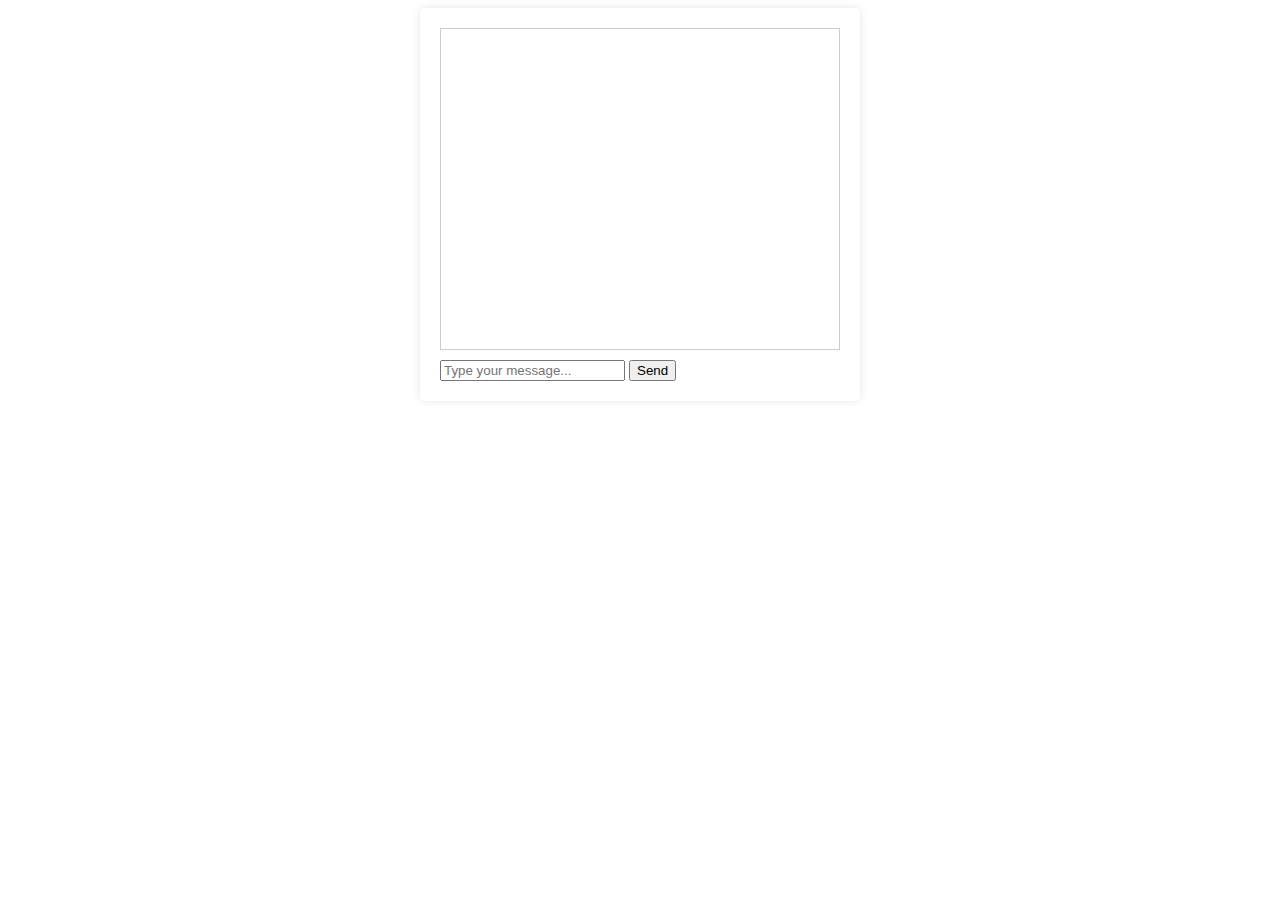
<file: index.html>
<!DOCTYPE html>
<html lang="en">
<head>
    <meta charset="UTF-8">
    <meta name="viewport" content="width=device-width, initial-scale=1.0">
    <title>Chat Assistant</title>
    <link rel="stylesheet" href="styles.css">
</head>
<body>
    <div id="chat-container">
        <div id="messages"></div>
        <input type="text" id="user-input" placeholder="Type your message...">
        <button id="send-button">Send</button>
    </div>
    <script src="script.js"></script>
</body>
</html>
</file>
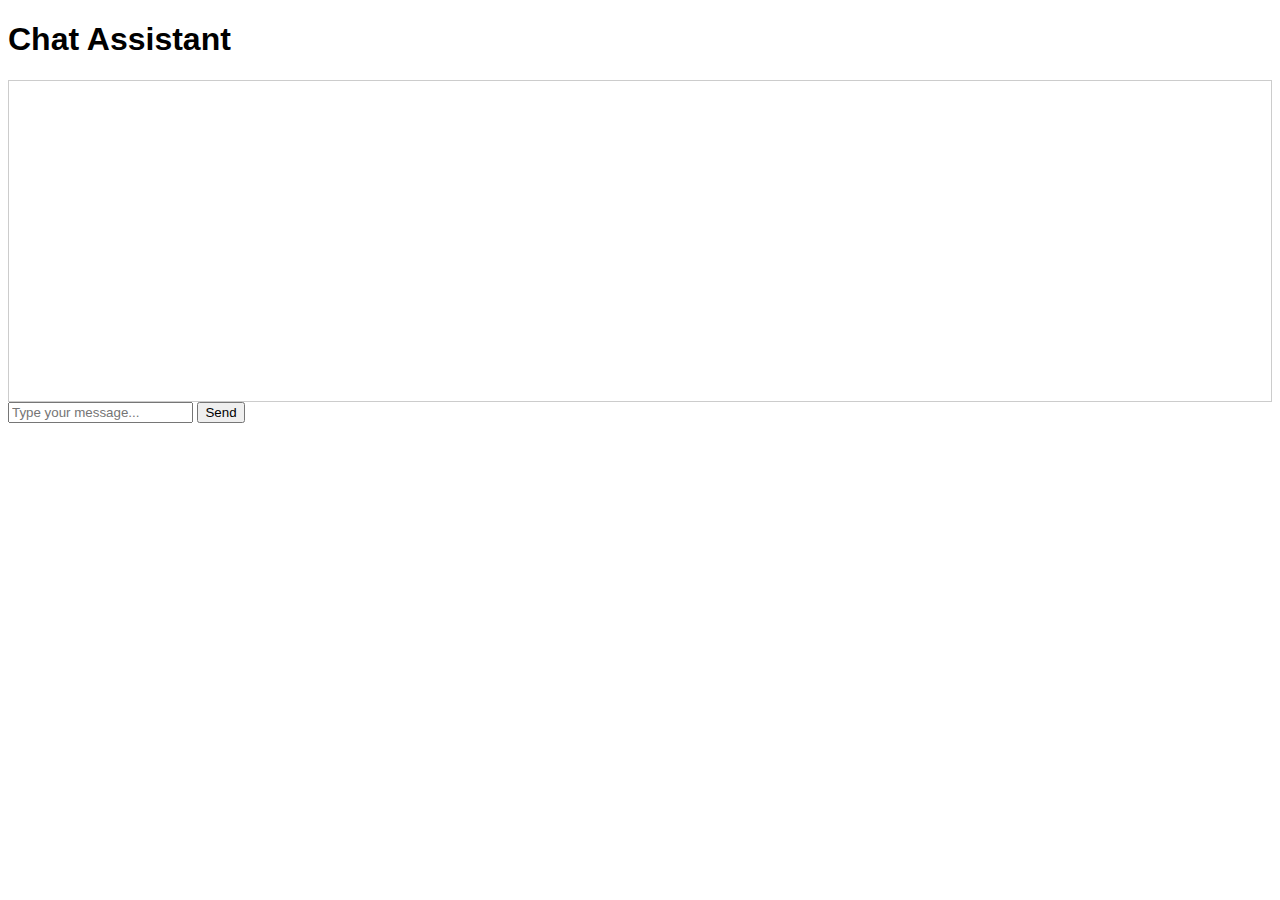
<file: frontend/index.html>
<!DOCTYPE html>
<html lang="en">
<head>
    <meta charset="UTF-8">
    <meta name="viewport" content="width=device-width, initial-scale=1.0">
    <title>Chat Assistant</title>
    <script src="https://code.jquery.com/jquery-3.6.0.min.js"></script>
    <style>
        body { font-family: Arial, sans-serif; }
        #chat { border: 1px solid #ccc; padding: 10px; height: 300px; overflow-y: scroll; }
        #input { margin-top: 10px; }
    </style>
</head>
<body>
    <h1>Chat Assistant</h1>
    <div id="chat"></div>
    <input type="text" id="userInput" placeholder="Type your message..." />
    <button id="sendButton">Send</button>

    <script>
        $(document).ready(function() {
            $('#sendButton').click(function() {
                const userInput = $('#userInput').val();
                const llmChoice = 'LiteLLM'; // Example LLM choice
                $.post('/chat/', { prompt: userInput, llm_choice: llmChoice }, function(data) {
                    $('#chat').append('<div>User: ' + userInput + '</div>');
                    $('#chat').append('<div>Assistant: ' + data.response + '</div>');
                    $('#userInput').val('');
                });
            });
        });
    </script>
</body>
</html>
</file>
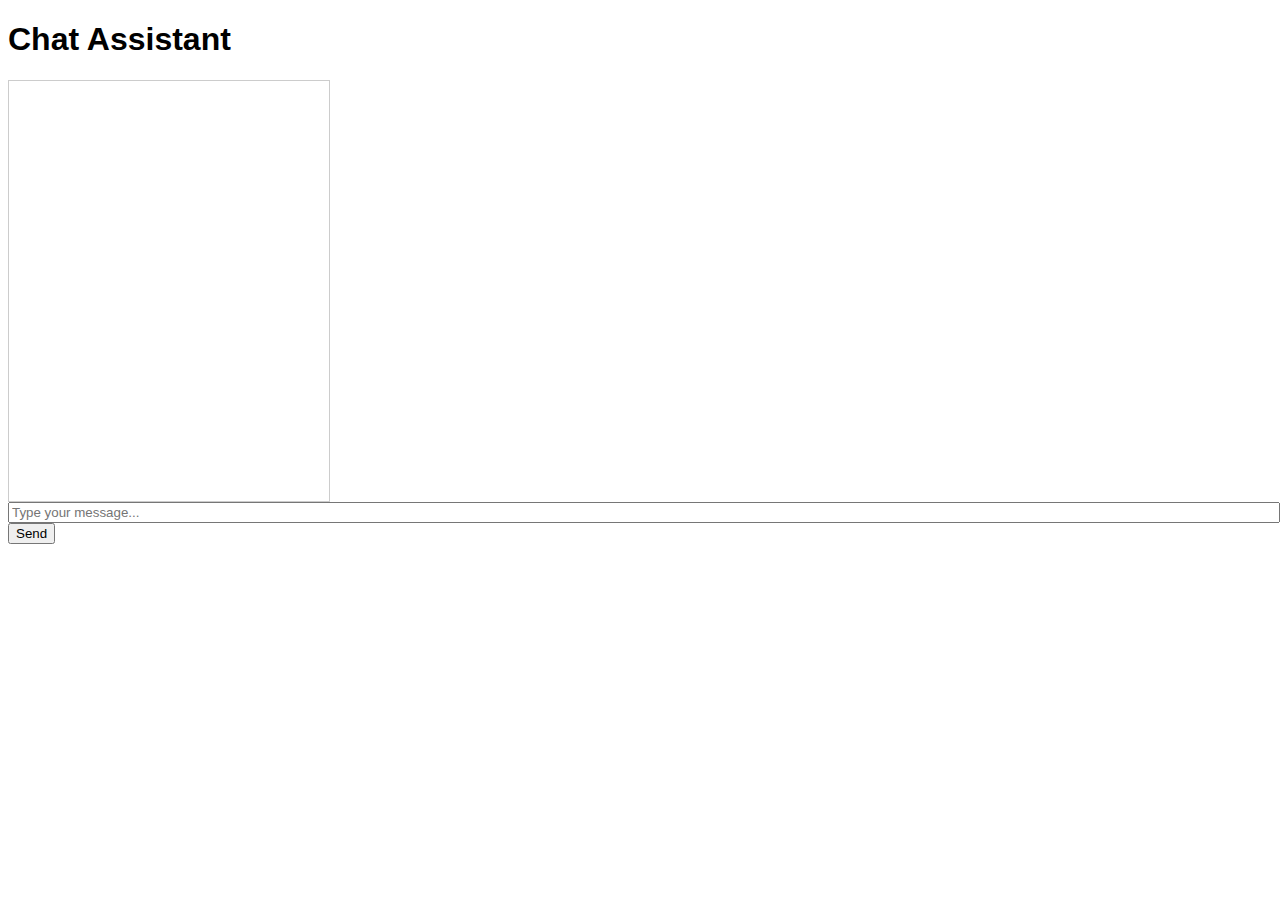
<file: output/index.html>
<!DOCTYPE html>
<html lang="en">
<head>
    <meta charset="UTF-8">
    <meta name="viewport" content="width=device-width, initial-scale=1.0">
    <title>Chat Assistant</title>
    <script src="https://code.jquery.com/jquery-3.6.0.min.js"></script>
    <style>
        body { font-family: Arial, sans-serif; }
        #chat { border: 1px solid #ccc; padding: 10px; width: 300px; height: 400px; overflow-y: scroll; }
        #user-input { width: 100%; }
    </style>
</head>
<body>
    <h1>Chat Assistant</h1>
    <div id="chat"></div>
    <input type="text" id="user-input" placeholder="Type your message..." />
    <button id="send">Send</button>

    <script>
        let messages = [];

        function updateChat() {
            $('#chat').empty();
            messages.forEach(msg => {
                $('#chat').append(`<div>${msg}</div>`);
            });
        }

        $('#send').click(function() {
            const userInput = $('#user-input').val();
            messages.push(`User: ${userInput}`);
            updateChat();
            $('#user-input').val('');

            $.post('/api/chat', { message: userInput }, function(data) {
                messages.push(`Assistant: ${data.response}`);
                updateChat();
            });
        });
    </script>
</body>
</html>
</file>
<file: styles.css>
# styles.css
body {
    font-family: Arial, sans-serif;
    background-color: #f4f4f4;
}

#chat-container {
    width: 400px;
    margin: 0 auto;
    padding: 20px;
    background: white;
    border-radius: 5px;
    box-shadow: 0 0 10px rgba(0,0,0,0.1);
}

#messages {
    height: 300px;
    overflow-y: scroll;
    border: 1px solid #ccc;
    padding: 10px;
    margin-bottom: 10px;
}
</file>
